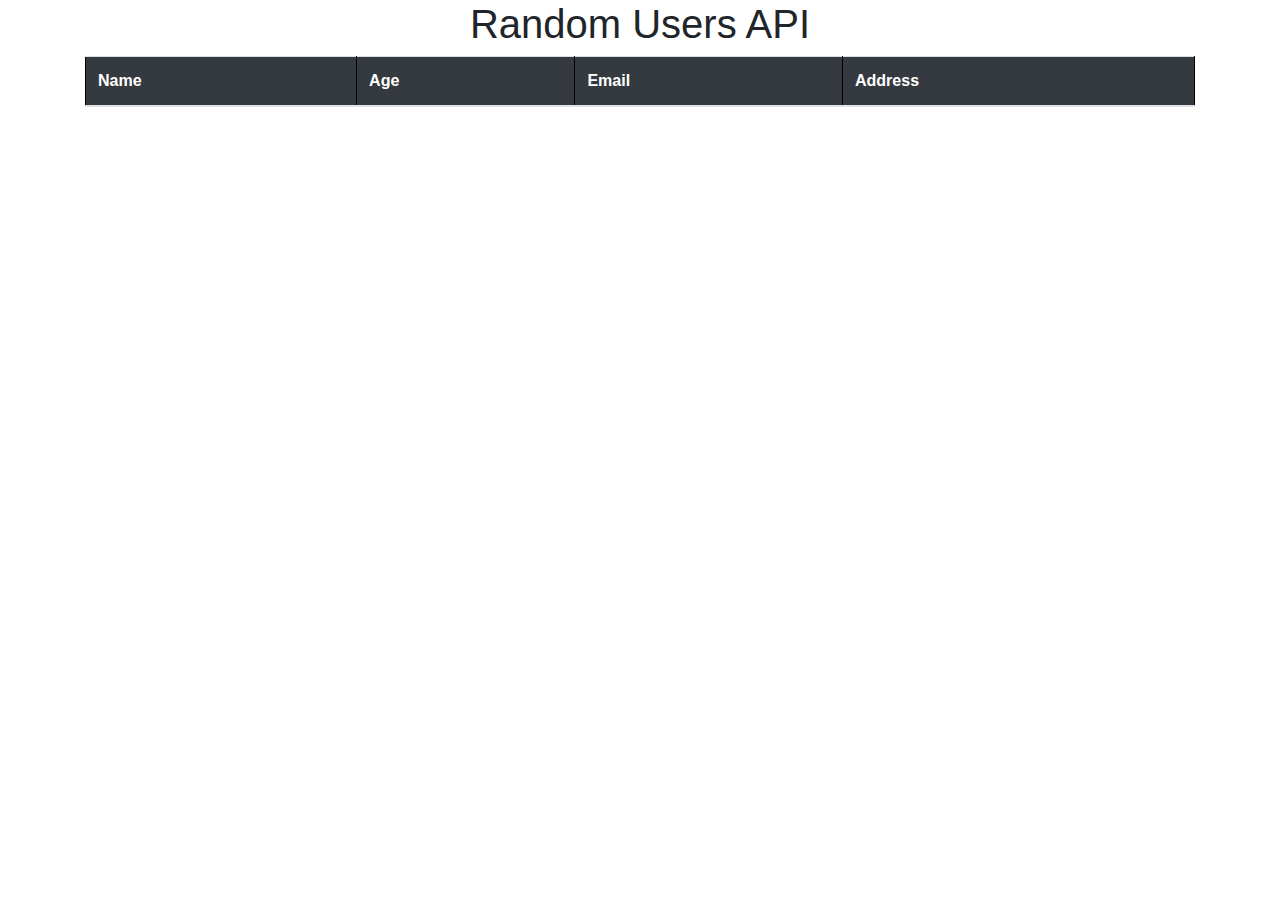
<file: index.html>
<!DOCTYPE html>
<html lang="en">
<head>
    <meta charset="UTF-8">
    <meta http-equiv="X-UA-Compatible" content="IE=edge">
    <meta name="viewport" content="width=device-width, initial-scale=1.0">
    <link rel="stylesheet" href="css/styles.css">
    <script src="https://ajax.googleapis.com/ajax/libs/jquery/3.3.1/jquery.min.js"></script>
    <link rel="stylesheet" href="https://cdn.jsdelivr.net/npm/bootstrap@4.6.0/dist/css/bootstrap.min.css" >
  
    <title>Random Users API</title>
</head>
<body>
    <header>
        <h1>Random Users API</h1>
    </header>
    
            <div class="container">
                <table class="table table-striped">
                    <thead class="bg-dark">
                        <tr>
                            <th scope="col">Name</th>
                            <th scope="col">Age</th>
                            <th scope="col">Email</th>
                            <th scope="col">Address</th>
                        </tr>
                    </thead>
                    <tbody id="user">
                    </tbody>
                </table>
            </div>
    <script src="js/random.js"></script>
</body>
</html>
</file>
<file: css/styles.css>
header {
    justify-content: center;
    align-items: center;
}
h1{
    justify-content: center;
    text-align: center;
}
table, tr, td, th {
    border: 1px solid black;
    }
    th{
        color: white;
    }
</file>
